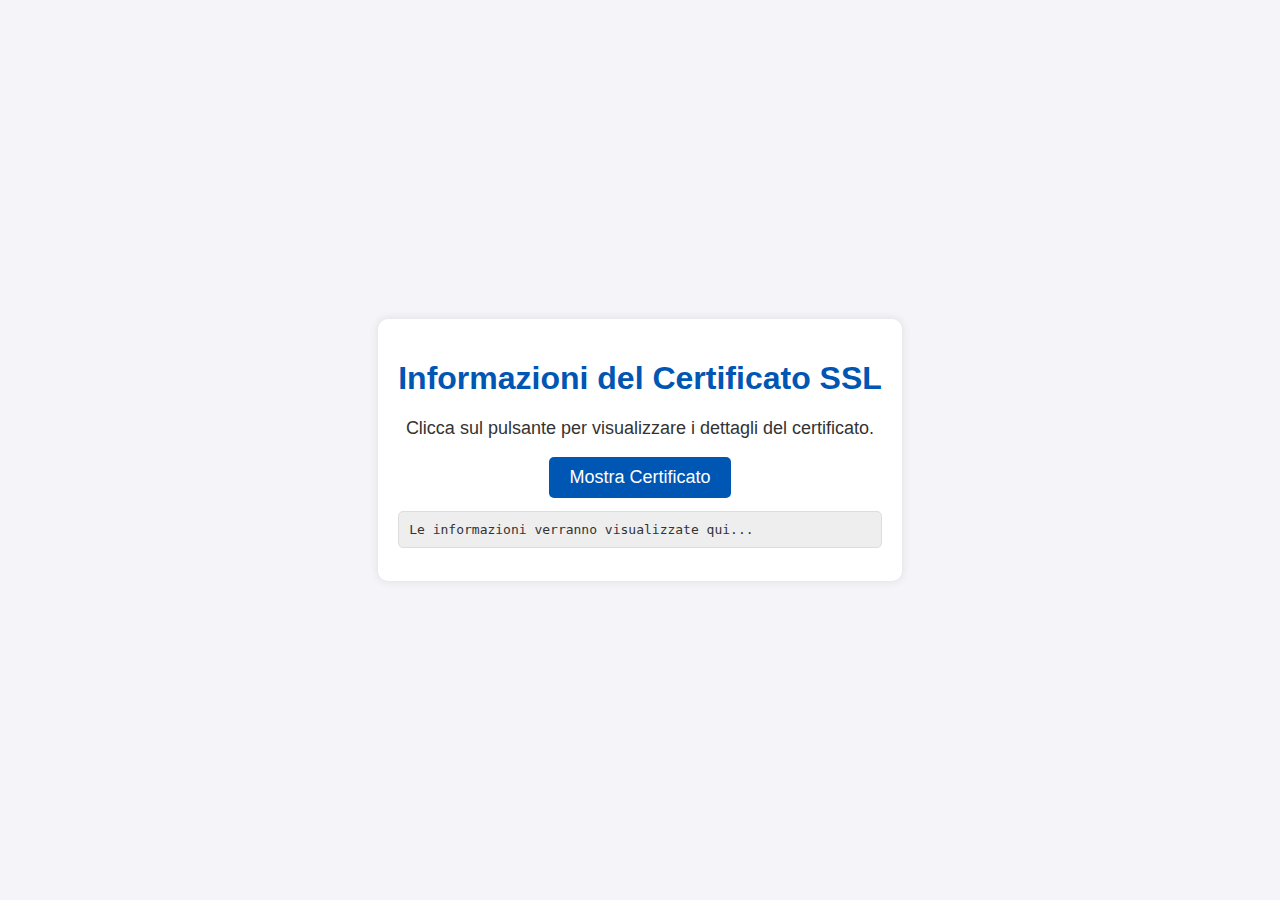
<file: HW3/index.html>
<!DOCTYPE html>
<html lang="it">
<head>
    <meta charset="UTF-8">
    <meta name="viewport" content="width=device-width, initial-scale=1.0">
    <title>Informazioni del Certificato SSL</title>
    <link rel="stylesheet" href="styles.css">
</head>
<body>
    <div class="container">
        <h1>Informazioni del Certificato SSL</h1>
        <p>Clicca sul pulsante per visualizzare i dettagli del certificato.</p>
        <button onclick="mostraCertificato()">Mostra Certificato</button>
        <pre id="certInfo">Le informazioni verranno visualizzate qui...</pre>
    </div>

    <script src="script.js"></script>
</body>
</html>
</file>
<file: HW3/styles.css>
/* Centra il contenuto sia orizzontalmente che verticalmente */
html, body {
    height: 100%; /* Assicura che il corpo della pagina prenda tutta l'altezza */
    margin: 0;    /* Rimuove il margine predefinito */
    display: flex; /* Usa Flexbox */
    justify-content: center; /* Centra orizzontalmente */
    align-items: center; /* Centra verticalmente */
    font-family: Arial, sans-serif;
    background-color: #f4f4f9;
    color: #333;
}

/* Contenitore principale */
.container {
    text-align: center; /* Allinea il testo al centro */
    padding: 20px;
    background-color: #fff;
    border-radius: 10px;
    box-shadow: 0 0 10px rgba(0, 0, 0, 0.1);
}

/* Stile del titolo */
h1 {
    color: #0056b3;
}

/* Stile del paragrafo e del bottone */
p, button {
    font-size: 18px;
}

button {
    padding: 10px 20px;
    background-color: #0056b3;
    color: white;
    border: none;
    border-radius: 5px;
    cursor: pointer;
}

button:hover {
    background-color: #004494;
}

/* Preformattato per i dettagli del certificato */
pre {
    background: #eee;
    padding: 10px;
    border: 1px solid #ddd;
    border-radius: 5px;
    text-align: left;
    max-width: 100%;
    word-wrap: break-word;
}
</file>
